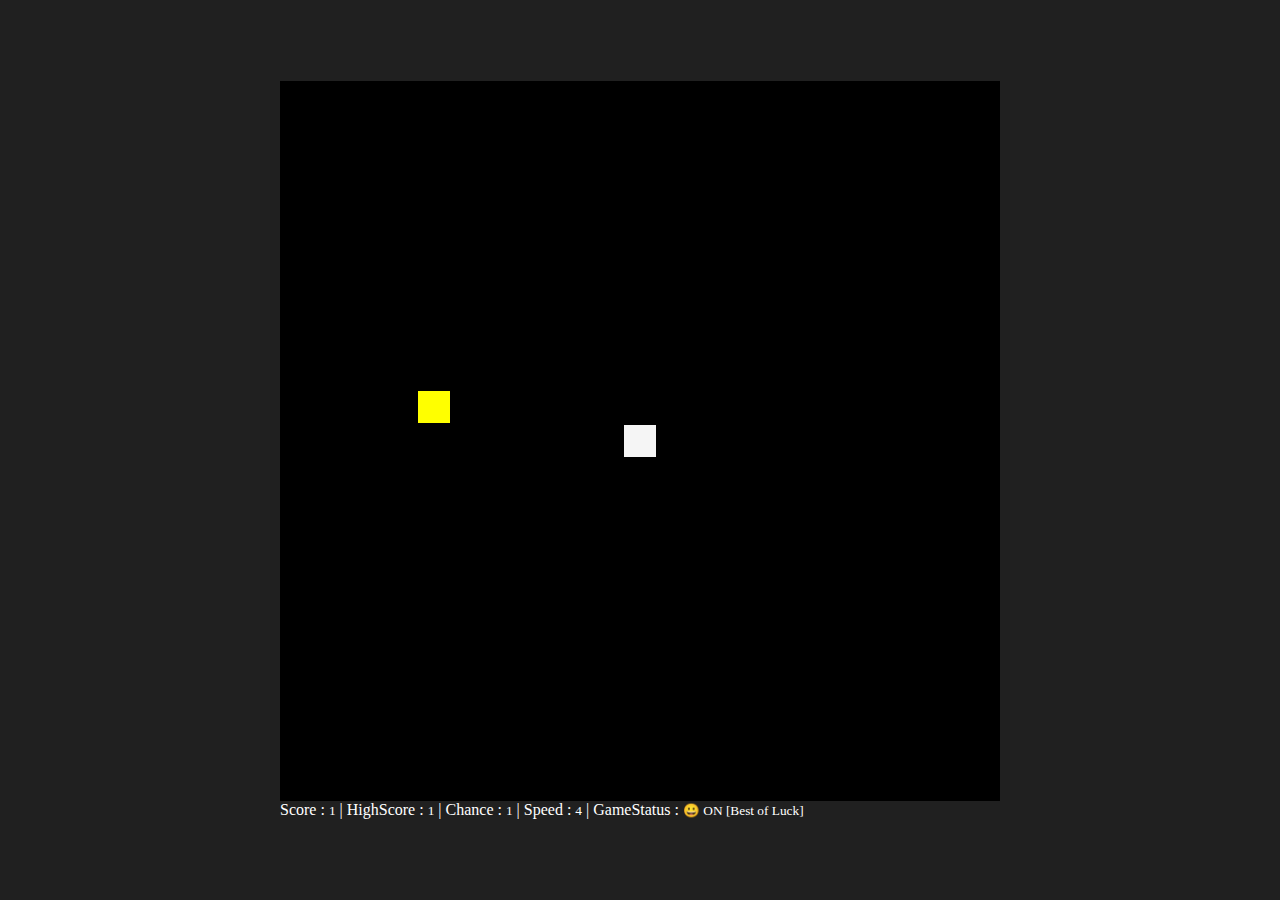
<file: Snake/index.html>
<!DOCTYPE html>
<html lang="en">

<head>
    <meta charset="UTF-8">
    <meta name="viewport" content="width=device-width, initial-scale=1.0">
    <title>Snake Game</title>

    <link rel="stylesheet" href="style.css" />
    <script defer src="game.js" type="module"></script>

</head>

<body>

    <div>
        <!-- main game board -->
        <div id="gameBoard"></div>

        <!-- player details -->
        <div class="player-details">
            Score : <small id="score">0</small> |
            HighScore : <small id="highScore">0</small> |
            Chance : <small id="chanceCount">1</small> |
            Speed : <small id="snakeSpeed">0</small> |
            GameStatus : <small id="gameStatus">ON</small>
        </div>
    </div>

</body>

</html>
</file>
<file: Snake/style.css>
body {
    height: 100vh;
    width: 100vw;
    display: flex;
    justify-content: center;
    align-items: center;
    margin: 0;
    background-color: #202020;
}

#gameBoard {
    background-color: black;
    width: 80vmin;
    height: 80vmin;
    display: grid;
    grid-template-rows: repeat(21, 1fr);
    grid-template-columns: repeat(21, 1fr);
}

.snake {
    background-color: whitesmoke;
    border: .025vmin solid black;
}

.food {
    background-color: yellow;
    border: .025vmin solid black;
}

.player-details {
    color: white;
}
</file>
